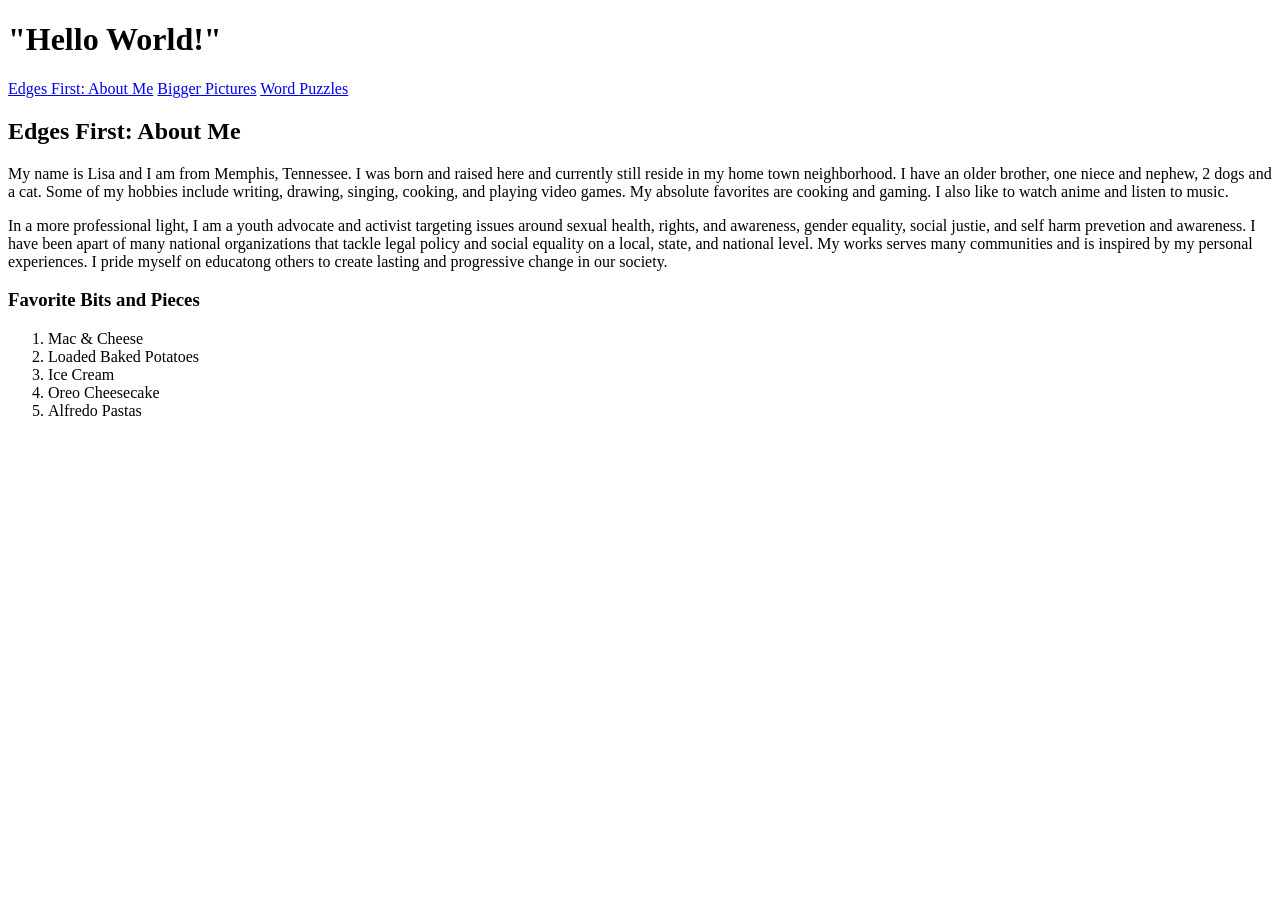
<file: MyFirstcomponnets/home.html>
<!DOCTYPE html>
<html lang="en">
    <head>
        <meta charset="UTF-8">
        <meta name="viewport" content="width=device-width, initial-scale=1.0">
        <title>Pieces of Me</title>
</head>

<body>

<header>
    <h1>"Hello World!"</h1>

    <nav>
        <a href="home.html">Edges First: About Me</a>
        <a href="projects.html">Bigger Pictures</a>
        <a href="hobbies.html">Word Puzzles</a>
    </nav>
</header>

<main>

<section>
    <h2> Edges First: About Me</h2>
    <p>
        My name is Lisa and I am from Memphis, Tennessee. I was born and raised here and currently still reside in my home town neighborhood. I have an older brother, one niece and nephew, 2 dogs and a cat. Some of my hobbies include writing, drawing, singing, cooking, and playing video games. My absolute favorites are cooking and gaming. I also like to watch anime and listen to music.
    </p>
    <p>
        In a more professional light, I am a youth advocate and activist targeting issues around sexual health, rights, and awareness, gender equality, social justie, and self harm prevetion and awareness. I have been apart of many national organizations that tackle legal policy and social equality on a local, state, and national level. My works serves many communities and is inspired by my personal experiences. I pride myself on educatong others to create lasting and progressive change in our society.
    </p>
</section>

<section>
    <h3>Favorite Bits and Pieces</h3>
    <ol>
        <li>Mac & Cheese</li>
        <li>Loaded Baked Potatoes</li>
        <li>Ice Cream</li>
        <li>Oreo Cheesecake</li>
        <li>Alfredo Pastas</li>
    </ol>
</section>
</main>
</body>
</html>
</file>
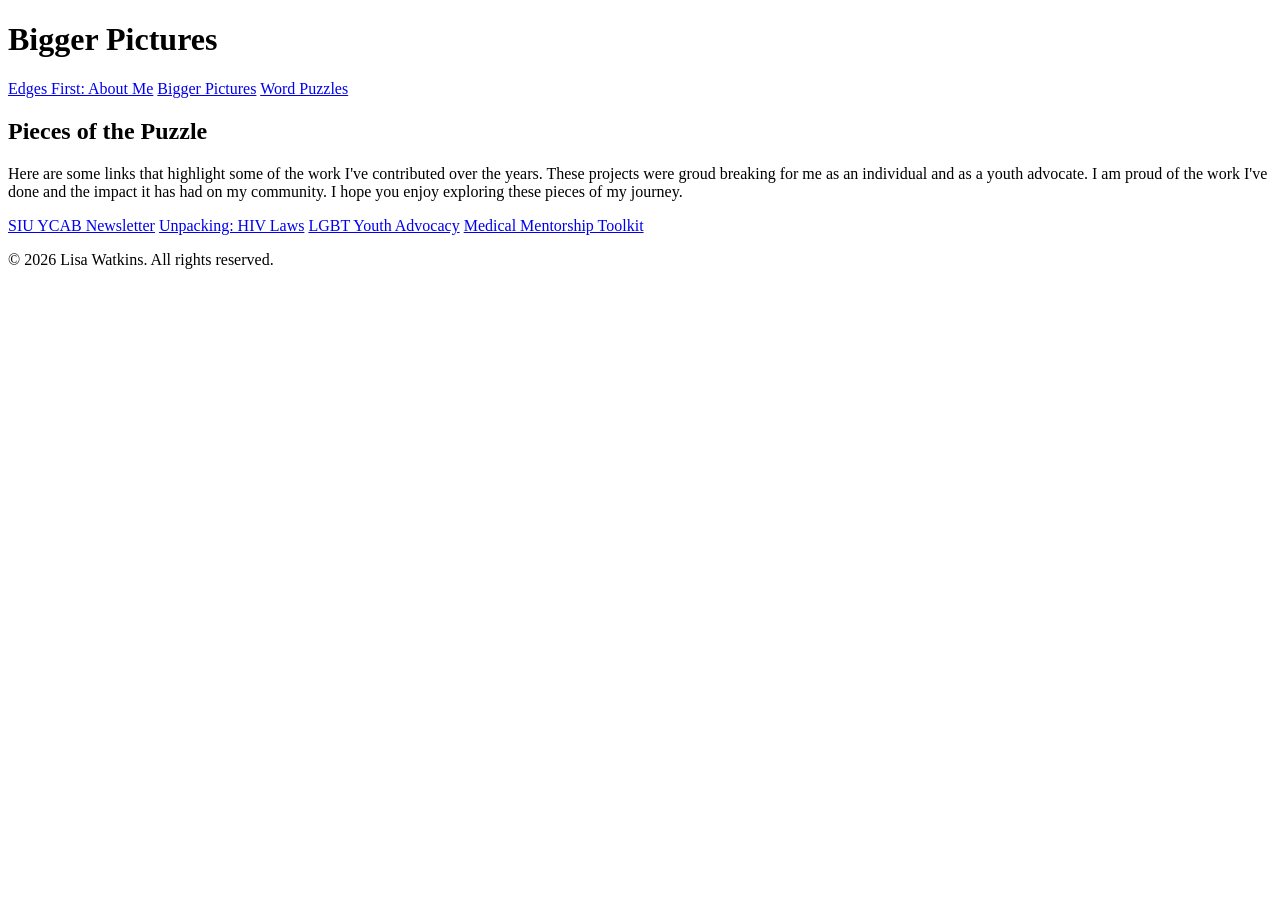
<file: MyFirstcomponnets/projects.html>
<!DOCTYPE html>
<html lang="en">
    <head>
        <meta charset="UTF-8">
        <meta name="viewport" content="width=device-width, initial-scale=1.0">
        <title>Pieces of Me</title>
</head>
<body>
<header>
     <h1>Bigger Pictures</h1>
    <nav>
        <a href="home.html">Edges First: About Me</a>
        <a href="projects.html">Bigger Pictures</a>
        <a href="hobbies.html">Word Puzzles</a>
    </nav>
</header>

<main>

<section>
    <h2>Pieces of the Puzzle</h2>
    <p>
        Here are some links that highlight some of the work I've contributed over the years. These projects were groud breaking for me as an individual and as a youth advocate. I am proud of the work I've done and the impact it has had on my community. I hope you enjoy exploring these pieces of my journey.
    </p>

    <a href="https://ctbs.fsu.edu/sites/g/files/upcbnu2651/files/scale-it-up-newsletter-1.pdf" target="_blank">SIU YCAB Newsletter</a>
    <a href="https://www.youtube.com/watch?v=ibnINxdh1kY" target="_blank">Unpacking: HIV Laws</a>
    <a href="https://focuslgbt.com/blog/lisa-watkins-lgbt-youth/" target="_blank">LGBT Youth Advocacy</a>
    <a href="https://www.advocatesforyouth.org/wp-content/uploads/2020/04/Viiv-Toolkit.pdf" target="_blank">Medical Mentorship Toolkit</a>
</section>

<footer>
    <p>© 2026 Lisa Watkins. All rights reserved.</p>
</footer>
</main>
</body>
</html>
</file>
